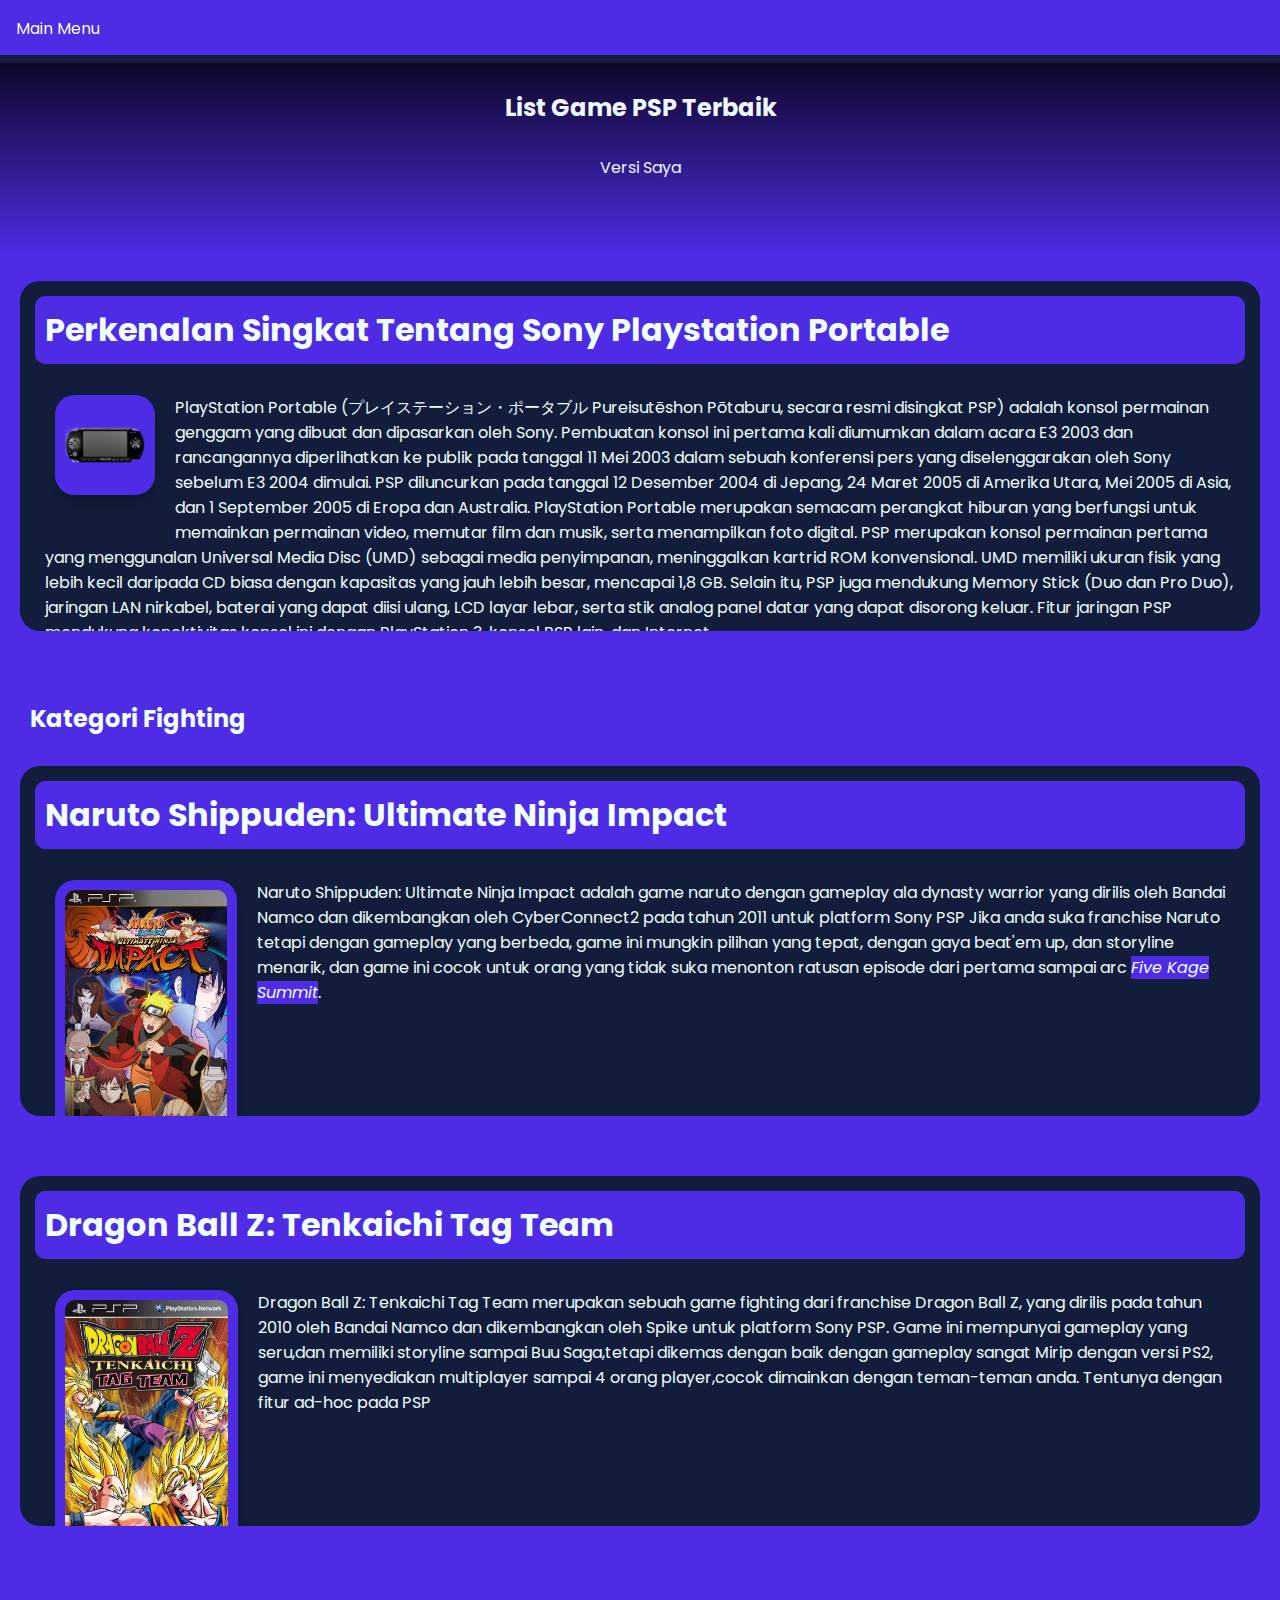
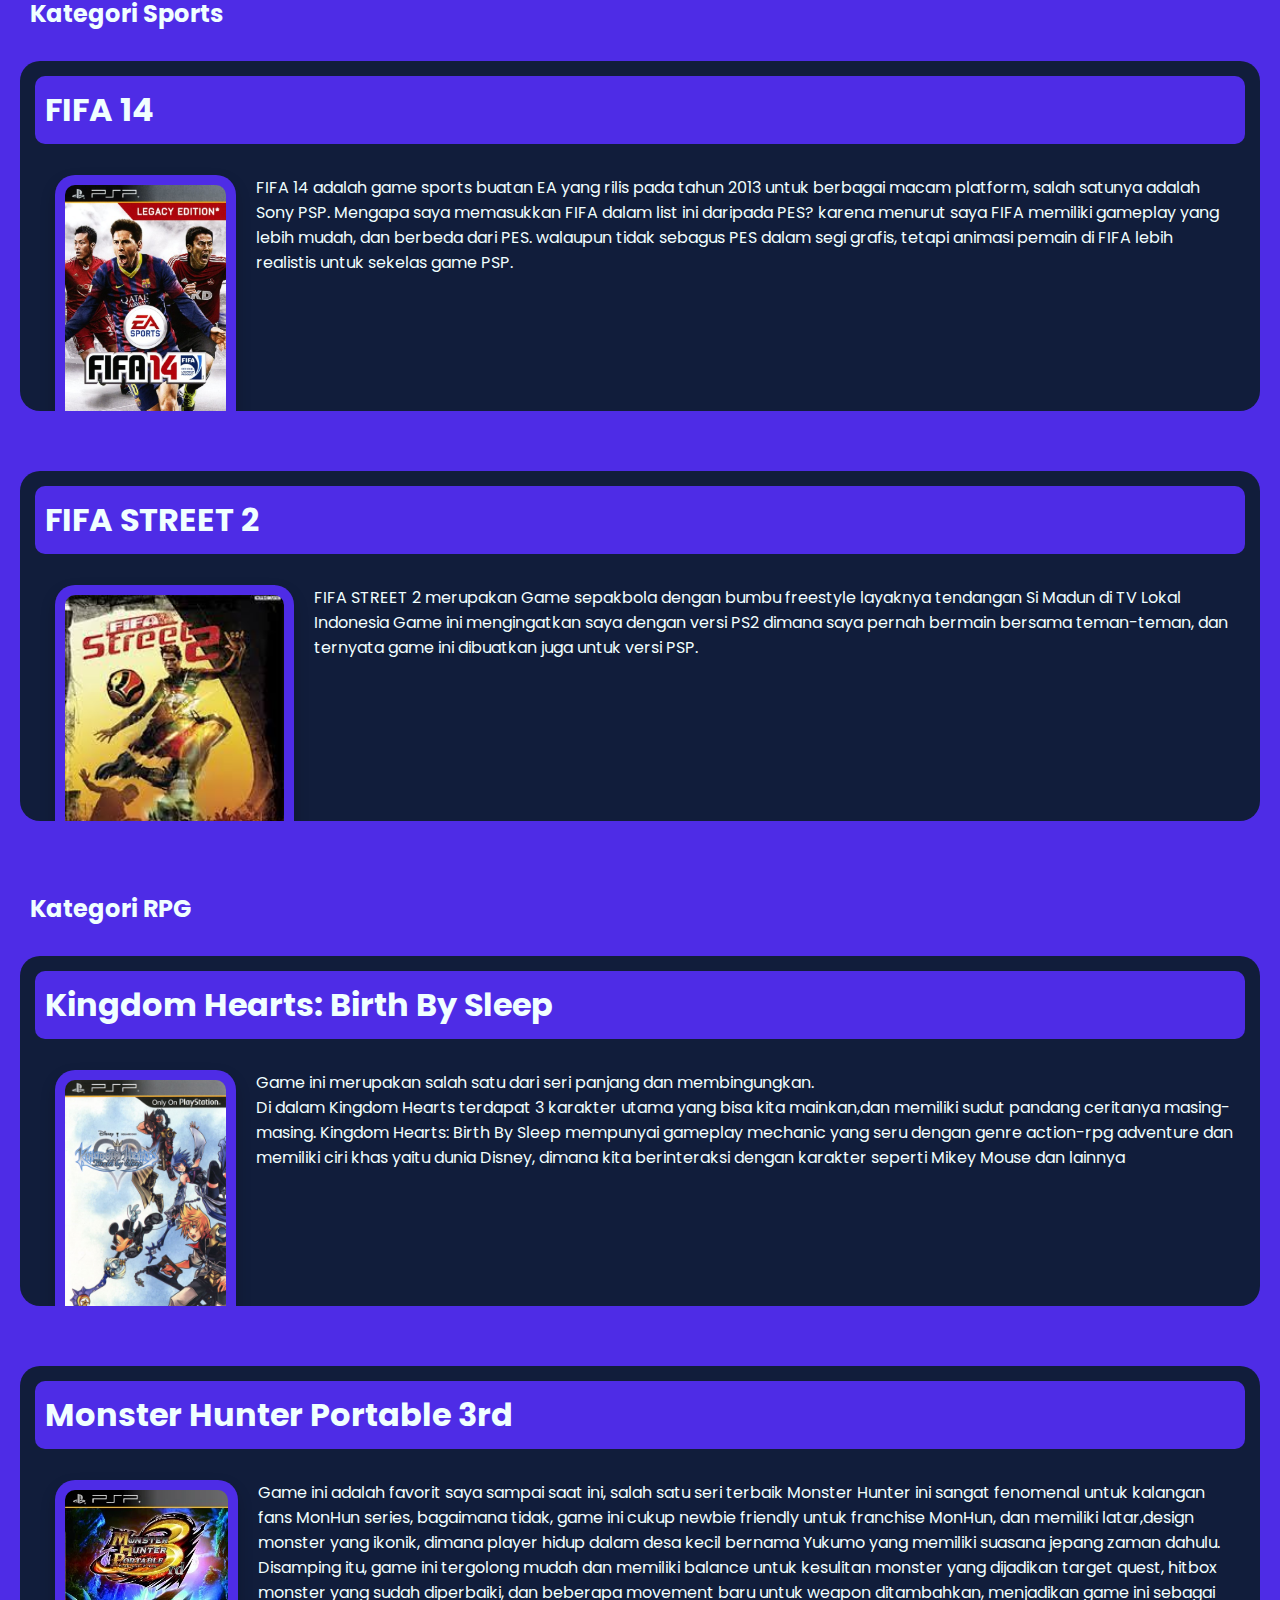
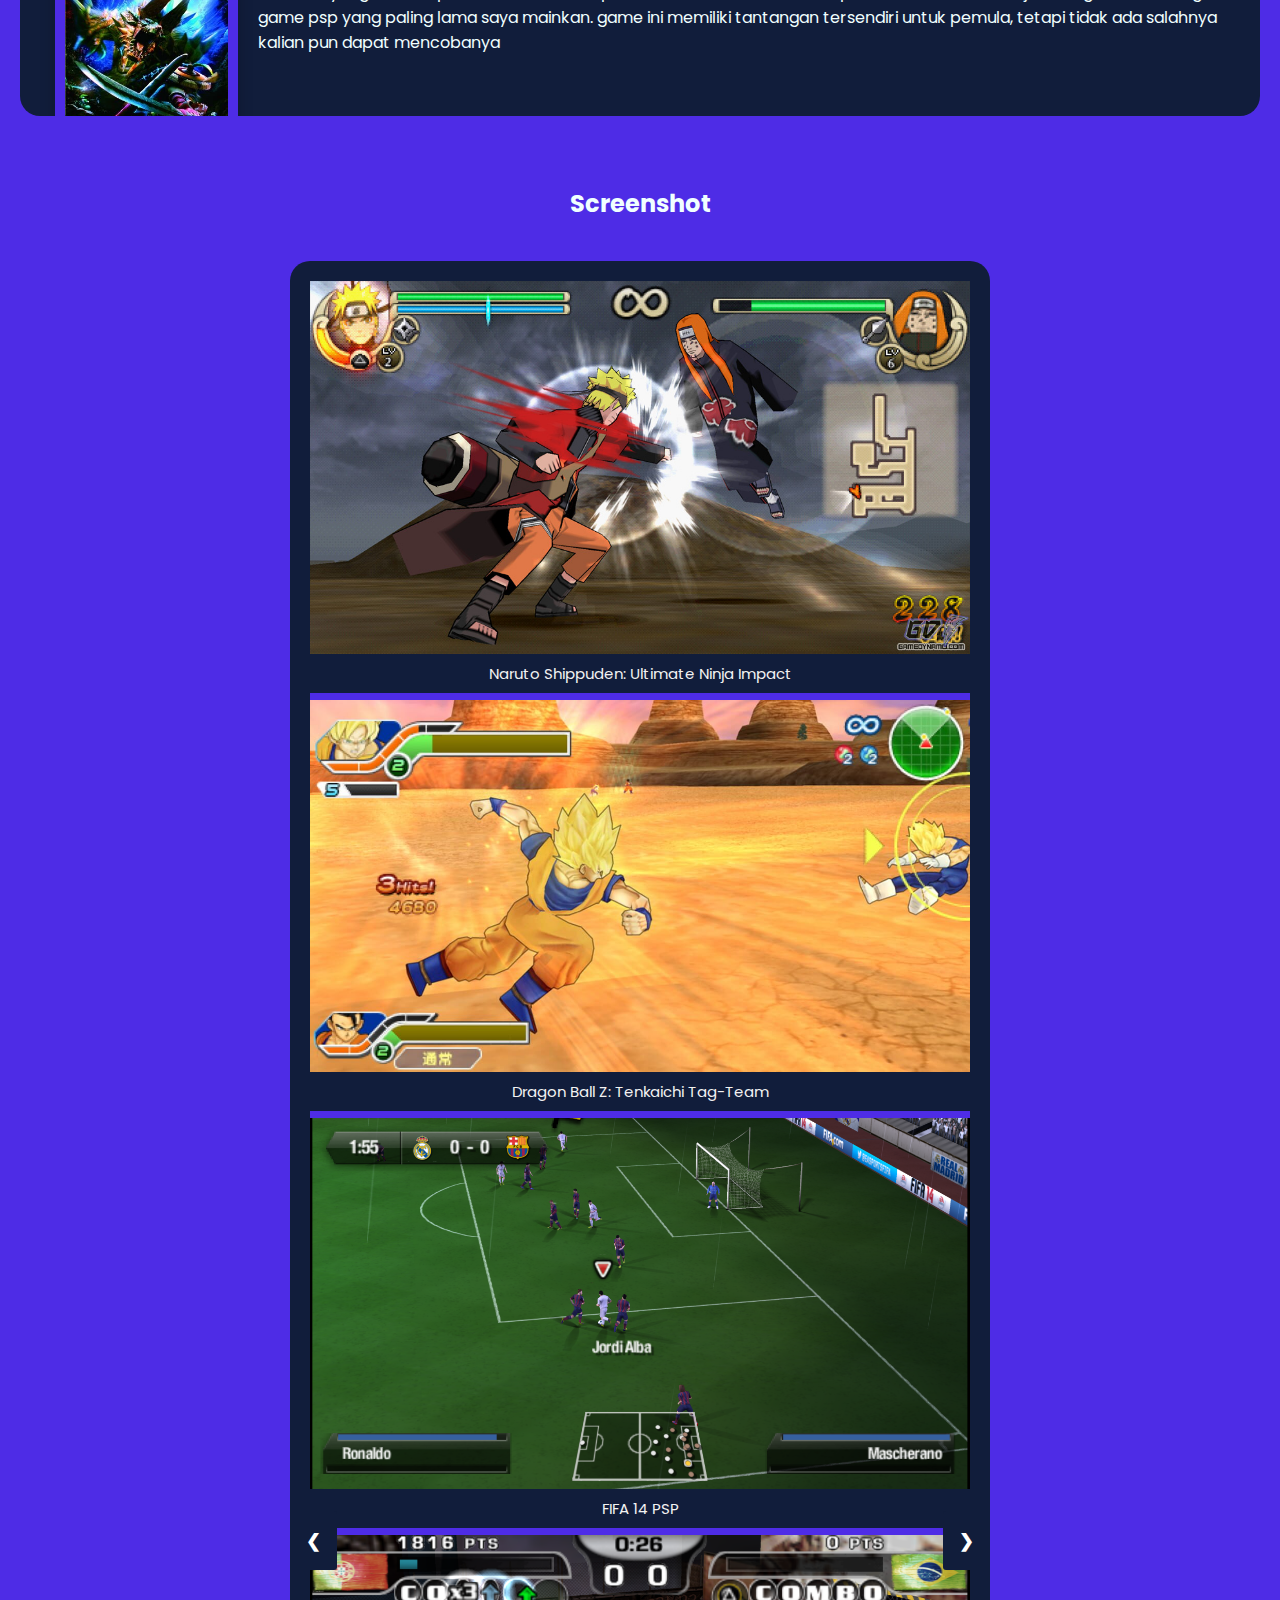
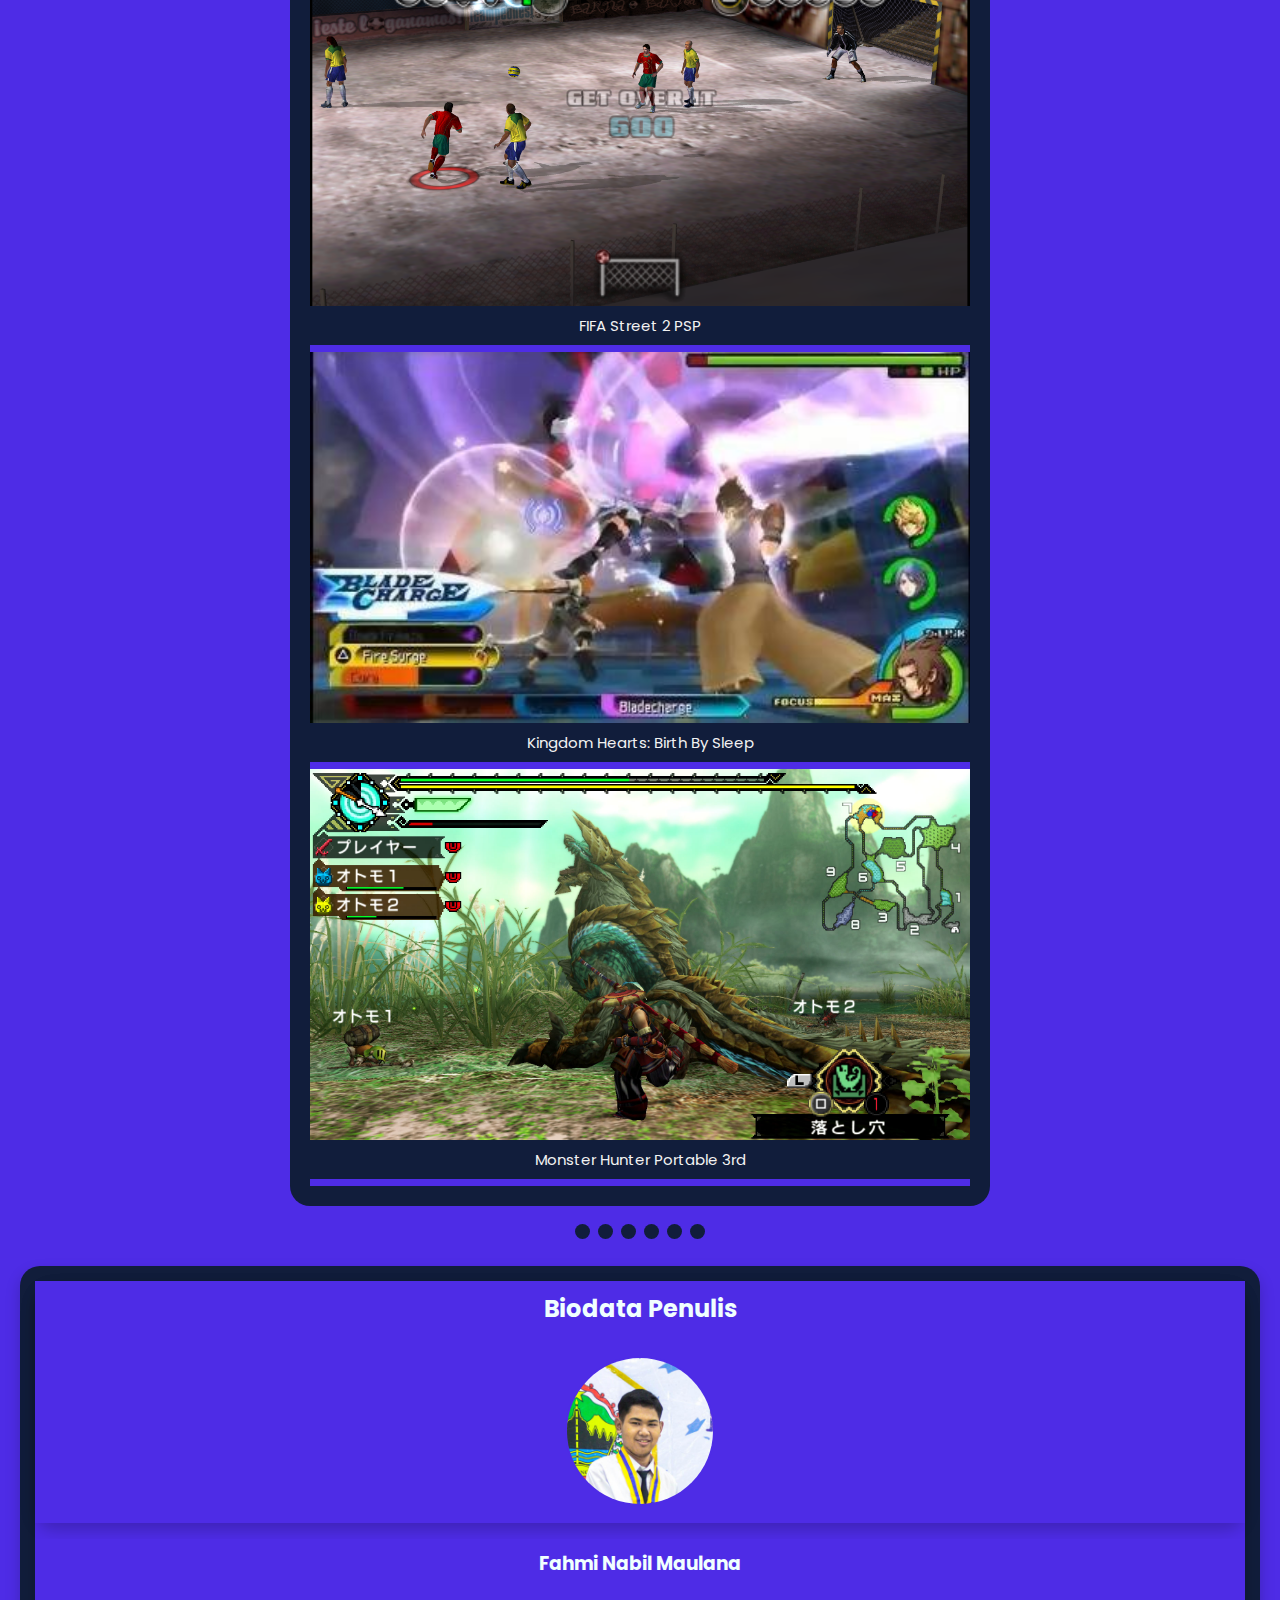
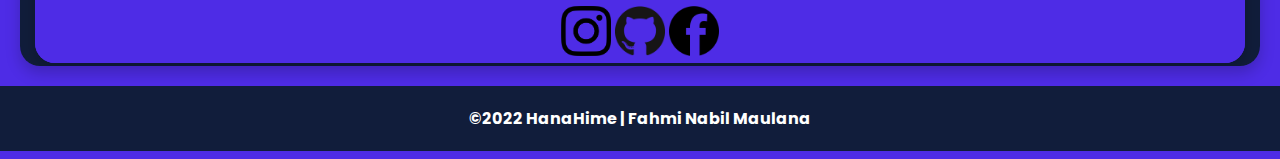
<file: index.html>
<!doctype html>
<html>
<head>
    <meta charset="UTF-8">
    <meta http-equiv="X-UA-Compatible" content="IE=edge">
    <meta name="viewport" content="width=device-width, initial-scale=1.0">
    <link rel="stylesheet" href="assets/index.css">
    <link rel="preconnect" href="https://fonts.googleapis.com">
    <link rel="preconnect" href="https://fonts.gstatic.com" crossorigin>
    <link href="https://fonts.googleapis.com/css2?family=Poppins:wght@300&display=swap" rel="stylesheet"> 
    <title>PSP GAME</title>
</head>
<body>
    <header class="container">
        <div class="jumbotron">
            <h2 class="judul">List Game PSP Terbaik</h2>
            <p>Versi Saya</p>
        </div>
        <nav class="navAtas" id="navAtasku" id="kepala">
                <button onclick="dropDown()" class="active">Main Menu</button>
             <div id="Drop" class="dropdown-content">
                <a href="#perkenalan">Sony PSP</a>
                <a href="#fighting">Fighting</a>
                <a href="#sports">Sports</a>
                <a href="#rpg">RPG</a>
                <a href="#screenshot">Screenshot</a>
                <a href="#profile">About Me</a>
                </div> 
            </nav>
            <div class="kontainer-progress">
                <div class="balok-progress" id="balokKu"></div>
            </div>
    </header>
    <main id="content">
    <div id="perkenalan" class="psp">
        <article class="card">
        <h1>Perkenalan Singkat Tentang Sony Playstation Portable</h1>
        <p><img class="psp-img" src="assets/image/psp.png" alt="psp">PlayStation Portable (プレイステーション・ポータブル Pureisutēshon Pōtaburu, secara resmi disingkat PSP) adalah konsol permainan genggam yang dibuat dan dipasarkan oleh Sony. Pembuatan konsol ini pertama kali diumumkan dalam acara E3 2003 dan rancangannya diperlihatkan ke publik pada tanggal 11 Mei 2003 dalam sebuah konferensi pers yang diselenggarakan oleh Sony sebelum E3 2004 dimulai. PSP diluncurkan pada tanggal 12 Desember 2004 di Jepang, 24 Maret 2005 di Amerika Utara, Mei 2005 di Asia, dan 1 September 2005 di Eropa dan Australia. PlayStation Portable merupakan semacam perangkat hiburan yang berfungsi untuk memainkan permainan video, memutar film dan musik, serta menampilkan foto digital. PSP merupakan konsol permainan pertama yang menggunalan Universal Media Disc (UMD) sebagai media penyimpanan, meninggalkan kartrid ROM konvensional. UMD memiliki ukuran fisik yang lebih kecil daripada CD biasa dengan kapasitas yang jauh lebih besar, mencapai 1,8 GB. Selain itu, PSP juga mendukung Memory Stick (Duo dan Pro Duo), jaringan LAN nirkabel, baterai yang dapat diisi ulang, LCD layar lebar, serta stik analog panel datar yang dapat disorong keluar. Fitur jaringan PSP mendukung konektivitas konsol ini dengan PlayStation 3, konsol PSP lain, dan Internet.
        <br>
        Nah, di konsol ini terdapat game-game terbaik yang dapat dimainkan, versi saya.</p></section>
    </article>
    </div>
    <div id="fighting">
        <h2>Kategori Fighting</h2>
                <article class="card">
                    <h1>Naruto Shippuden: Ultimate Ninja Impact</h1>
                <p> <img src="assets/image/naruto.jpg" alt="">Naruto Shippuden: Ultimate Ninja Impact adalah game naruto dengan gameplay ala dynasty warrior yang dirilis oleh Bandai Namco dan dikembangkan oleh CyberConnect2 pada tahun 2011 untuk platform Sony PSP
                Jika anda suka franchise Naruto tetapi dengan gameplay yang berbeda, game ini mungkin pilihan yang tepat, dengan gaya beat'em up, dan storyline menarik, dan game ini cocok untuk orang yang tidak suka menonton ratusan episode dari pertama sampai arc <em>Five Kage Summit</em>.</p>
                </article>
                
                <article class="card">
                    <h1>Dragon Ball Z: Tenkaichi Tag Team</h1>
                    <p> <img src="assets/image/dbz.jpg" alt="">Dragon Ball Z: Tenkaichi Tag Team merupakan sebuah game fighting dari franchise Dragon Ball Z, yang dirilis pada tahun 2010 oleh Bandai Namco dan dikembangkan oleh Spike untuk platform Sony PSP.
                    Game ini mempunyai gameplay yang seru,dan memiliki storyline sampai Buu Saga,tetapi dikemas dengan baik dengan gameplay sangat Mirip dengan versi PS2, game ini menyediakan multiplayer sampai 4 orang player,cocok dimainkan dengan teman-teman anda. Tentunya dengan fitur ad-hoc pada PSP</p>
            </article>
    </div>
    <div id="sports">
        <h2>Kategori Sports</h2>
                <article class="card">
                    <h1>FIFA 14</h1>
                <p> <img src="assets/image/fifa.jpg" alt="">FIFA 14 adalah game sports buatan EA yang rilis pada tahun 2013 untuk berbagai macam platform, salah satunya adalah Sony PSP.
                Mengapa saya memasukkan FIFA dalam list ini daripada PES? karena menurut saya FIFA memiliki gameplay yang lebih mudah, dan berbeda dari PES. walaupun tidak sebagus PES dalam segi grafis, tetapi animasi pemain di FIFA lebih realistis untuk sekelas game PSP.</p>
            </article>
                <article class="card">
                    <h1>FIFA STREET 2</h1>
                <p> <img src="assets/image/street.jpg" alt="">FIFA STREET 2 merupakan Game sepakbola dengan bumbu freestyle layaknya tendangan Si Madun di TV Lokal Indonesia
                Game ini mengingatkan saya dengan versi PS2 dimana saya pernah bermain bersama teman-teman, dan ternyata game ini dibuatkan juga untuk versi PSP.</p>
                </article>
        </div>
    <div id="rpg">
        <h2>Kategori RPG</h2>
                <article class="card">
                    <h1>Kingdom Hearts: Birth By Sleep</h1>
                <p><img src="assets/image/kh.jpg" alt="">Game ini merupakan salah satu dari seri panjang dan membingungkan.<br>Di dalam Kingdom Hearts terdapat 3 karakter utama yang bisa kita mainkan,dan memiliki sudut pandang ceritanya masing-masing.
                Kingdom Hearts: Birth By Sleep mempunyai gameplay mechanic yang seru dengan genre action-rpg adventure dan memiliki ciri khas yaitu dunia Disney, dimana kita berinteraksi dengan karakter seperti Mikey Mouse dan lainnya</p>
                </article>
                <article class="card">
                    <h1>Monster Hunter Portable 3rd</h1>
                <p><img src="assets/image/mh.jpg" alt="">Game ini adalah favorit saya sampai saat ini, salah satu seri terbaik Monster Hunter ini sangat fenomenal untuk kalangan fans MonHun series, bagaimana tidak, game ini cukup newbie friendly untuk franchise MonHun, dan memiliki latar,design monster yang ikonik, dimana player hidup dalam desa kecil bernama Yukumo yang memiliki suasana jepang zaman dahulu.
                Disamping itu, game ini tergolong mudah dan memiliki balance untuk kesulitan monster yang dijadikan target quest, hitbox monster yang sudah diperbaiki, dan beberapa movement baru untuk weapon ditambahkan, menjadikan game ini sebagai game psp yang paling lama saya mainkan. game ini memiliki tantangan tersendiri untuk pemula, tetapi tidak ada salahnya kalian pun dapat mencobanya </p>
            </article>
        </div>
        <h2 id="screenshot">Screenshot</h2>
        <div class="slider-kontainer">

            <div class="slider fade">
              <img src="assets/image/naruto-gameplay2.jpg" style="width:100%">
              <div class="teks">Naruto Shippuden: Ultimate Ninja Impact</div>
            </div>
            
            <div class="slider fade">
              <img src="assets/image/dbz-gameplay2.jpg" style="width:100%">
              <div class="teks">Dragon Ball Z: Tenkaichi Tag-Team</div>
            </div>
            
            <div class="slider fade">
              <img src="assets/image/fifa-gameplay2.png" style="width:100%">
              <div class="teks">FIFA 14 PSP</div>
            </div>
    
            <div class="slider fade">
                <img src="assets/image/street-gameplay2.png" style="width:100%">
                <div class="teks">FIFA Street 2 PSP</div>
            </div>
    
            <div class="slider fade">
                <img src="assets/image/kh-gameplay.jpg" style="width:100%">
                <div class="teks">Kingdom Hearts: Birth By Sleep</div>
            </div>  
            
            <div class="slider fade">
                <img src="assets/image/mh-gameplay.jpg" style="width:100%">
                <div class="teks">Monster Hunter Portable 3rd</div>
            </div>
    
            <a class="kiri" onclick="plusSlides(-1)">❮</a>
            <a class="kanan" onclick="plusSlides(1)">❯</a>
            
            </div>
            <br>
            
            <div style="text-align:center">
              <span class="titik" onclick="currentSlide(1)"></span> 
              <span class="titik" onclick="currentSlide(2)"></span> 
              <span class="titik" onclick="currentSlide(3)"></span> 
              <span class="titik" onclick="currentSlide(4)"></span> 
              <span class="titik" onclick="currentSlide(5)"></span> 
              <span class="titik" onclick="currentSlide(6)"></span> 
            </div>
        <aside>
            <article id="profile" class="profile">
            <header>
                <div class="profile">
	        	<h2>Biodata Penulis</h2>
	        	<figure>
	            <img id="saya" src="assets/image/fahmi.jpg">
	        	</figure>
                </div>
	    	</header>
            <section>
                <h3>Fahmi Nabil Maulana</h3>
                <a href="https://instagram.com/fahmi.nabil.161"><img src="assets/image/ig.png" height="50px" alt=""></a>
                <a href="https://github.com/Fahminbl"><img src="assets/image/github.png" height="50px" alt="" srcset=""></a>
                <a href="https://www.facebook.com/fahmi.nabil.161"><img src="assets/image/fb.png" height="50px" alt=""></a>
            </section>
            </article>
        </aside>
        </main>
        <footer>&copy;2022 HanaHime | Fahmi Nabil Maulana</footer>
        <script src="assets/index.js"></script>
    </body>
</html>
</file>
<file: assets/index.css>
*{
    box-sizing: border-box;
    margin-top: 0;
    margin-left: 0;
    margin-right: 0;
    color: azure;
    background-color: #4e2ce6;
    font-family: 'poppins', sans-serif;
}
html{
    scroll-behavior: smooth;
}
.jumbotron{
    margin: 0 0 0 0;
    padding: 60px;
    background-image:linear-gradient(#000000, #4e2ce6);
    background-repeat: repeat-x;
    text-align: center;
    width: 100%;
    position: relative;
    top: 20px;
}
h2,h3 {
    color: azure;
    padding: 10px;
}
.jumbotron h2,p {
    width: 100%;
    color: aliceblue;
    background: local;
}
main{
    padding:20px;
}
#screenshot {
    text-align: center;
}
.img {
    width: 100%;
    float: left;
    max-height: 300px;
    background-color: #4e2ce6;
}
#saya {
    border-radius: 50%;
    max-height: 150px;
    box-shadow: 20px;
    padding: 2px;
    margin: 5px;
    position: relative;
    bottom: 5px;
}
#saya:hover {
    opacity: 0.7;
}
.card {
    overflow: auto;
    width: 100%;
    height: 350px;
    padding: 15px;
    background-color: #111d3b;
    border-radius:20px;
    margin: revert;
    margin-bottom: 60px;
}
.card p {
    background-color: #111d3b;
    padding: 10px;
    color: azure;
}
p img {
    height: 300px;
    float: left;
    padding: 10px;
    border-radius: 20px;
    margin: 20px;
    margin-left: 10px;
    position: relative;
    box-shadow:0 7px 15px 0 rgba(0,0,0,0.2);
    bottom: 20px;
}
p img:hover {opacity: 0.7;}
.psp-img {
    height: 100px;
}
.psp-img:hover {opacity: 0.7;}
#content h1 {
    padding: 10px;
    border-radius: 10px;
}
aside {
    overflow: auto;
    width: 100%;
    height: 400px;
    padding: 15px;
    background-color: #111d3b;
    box-shadow:0 7px 15px 0 rgba(0,0,0,0.2);border-radius:20px;
    margin-top: 20px;
    text-align: center;
}
.profile {
    width: auto;
    box-shadow:0 7px 15px 0 rgba(0,0,0,0.2);border-radius:20px;
    border-radius: 20px 20px 20px 20px;
}
aside section {
    border-radius: 20px 20px 20px 20px;
}
aside header {
    border-radius: 20px 20px 20px 20px;
}
footer {
    padding:20px;color:white;background-color:#111d3b;text-align:center;font-weight:bold;position: relative;top 10px
}
 .kontainer-progress {
    width: 100%;
    height: 8px;
    background: #111d3b;
    position: fixed;
    top: 55px;
    z-index: 1;
  }
  
  .balok-progress {
    height: 8px;
    background: #4e2ce6;
    width: 0%;
  }
.active {
    position: fixed;
    top: 0;
    background-color: #111d3b;
    color: white;
    padding: 16px;
    font-size: 16px;
    border: none;
    cursor: pointer;
    z-index: 1;
    width: 100%;
    box-shadow: 0px 8px 16px 0px rgba(0,0,0,0.2);
    text-align: left;
  }
  
  .active:hover, .active:focus {
    background-color: #4e2ce6;
  }
  
  .navAtas {
    position: relative;
    display: inline-block;
  }
  
  .dropdown-content {
    display: none;
    position: fixed;
    top: 50px;
    background-color: #111d3b;
    min-width: 160px;
    overflow: auto;
    box-shadow: 0px 8px 16px 0px rgba(0,0,0,0.2);
    z-index: 2;
    color: white;
    width: 100%;
  }
  
  .dropdown-content a {
    color: black;
    padding: 12px 16px;
    text-decoration: none;
    display: block;
  }
  
  .navAtas a:hover {background-color: #ddd;}
  
  .show {display: block;}
@media screen and (max-width: 800px) {
    .card {
        height: 250px;
        padding: auto;
    }
    .card h1 {
        font-size: small;
    }
    .psp-img {
        height: 50px;
    }
    p img {
        height: 150px;
    }
    p {
        font-size: 14px;
    }
    .slider-kontainer {
        width: 300px;
        position: relative;
        margin: auto;
        top: 10px;
        padding: 0;
        background-color: #111d3b;
        border-radius:20px;
}
}
.slider-kontainer {
    width: 700px;
    max-width: 100%;
    position: relative;
    margin: auto;
    top: 10px;
    padding: 20px;
    background-color: #111d3b;
    border-radius:20px;
  }
  
  .kiri, .kanan {
    cursor: pointer;
    position: absolute;
    top: 50%;
    width: auto;
    padding: 16px;
    margin-top: -22px;
    color: white;
    font-weight: bold;
    font-size: 18px;
    transition: 0.6s ease;
    border-radius: 0 3px 3px 0;
    user-select: none;
    background-color: #111d3b;
  }
  
  .kanan {
    right: 0;
    border-radius: 3px 0 0 3px;
  }
  .kiri {
    left: 0;
    border-radius: 0 3px 3px 0;
  }
  .kiri:hover, .kanan:hover {
    background-color: #4e2ce6;
  }
  .teks {
    color: #f2f2f2;
    font-size: 15px;
    padding: 8px 12px;
    position: relative;
    bottom: 7px;
    width: 100%;
    text-align: center;
    background-color: #111d3b;
  }
  .titik {
    cursor: pointer;
    height: 15px;
    width: 15px;
    margin: 0 2px;
    background-color: #111d3b;
    border-radius: 50%;
    display: inline-block;
    transition: background-color 0.6s ease;
  }
  
  .aktif, .titik:hover {
    background-color: #ddd;
  }
  .fade {
    animation-name: fade;
    animation-duration: 1.5s;
  }
  .fade img:hover {opacity: 0.7;}
  
  @keyframes fade {
    from {opacity: .4} 
    to {opacity: 1}
  }
  
  @media only screen and (max-width: 1000px) {
    .kiri, .kanan,.teks {font-size: 11px}
    
  }
</file>
